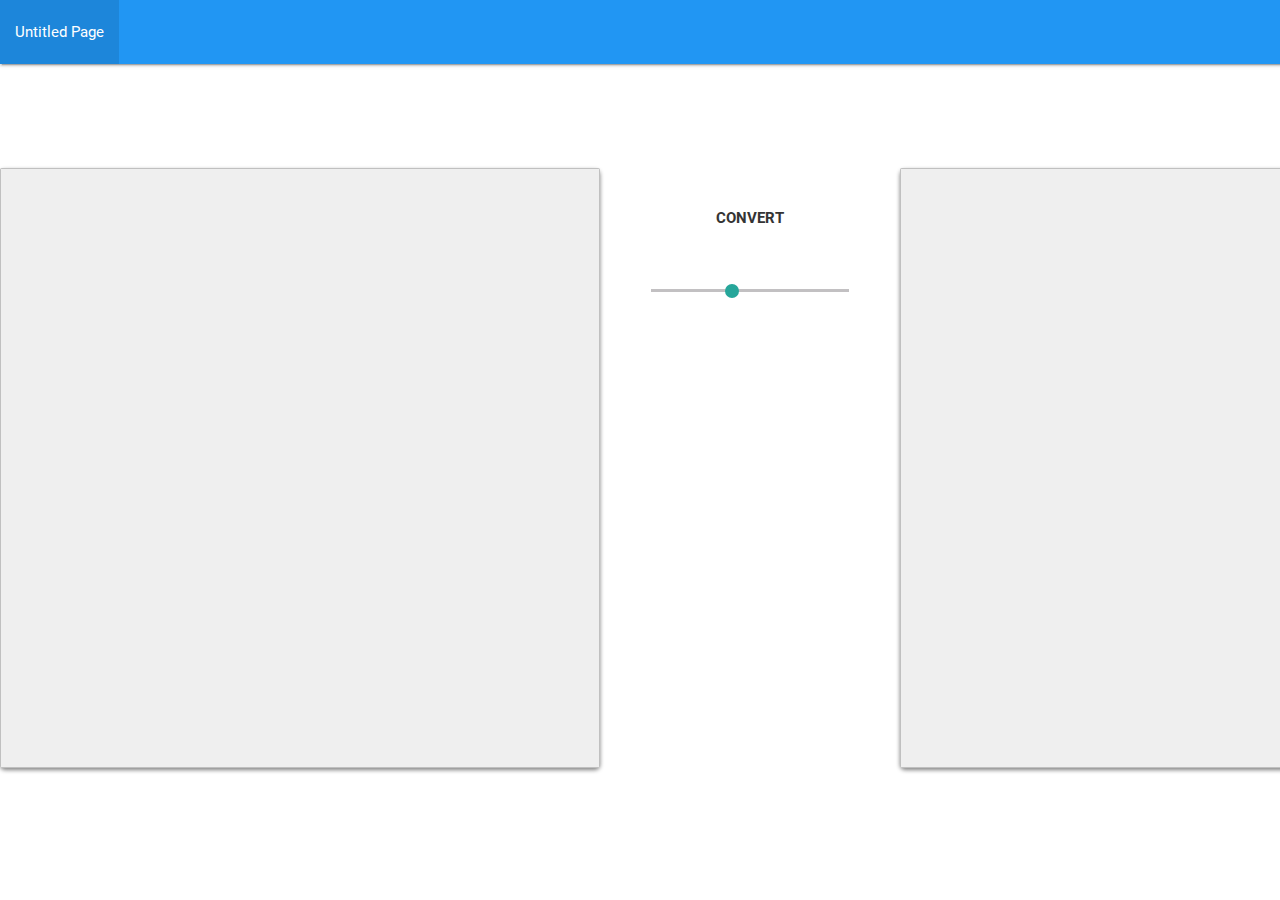
<file: dotimage.html>
<!DOCTYPE html>
<html>
  <head>
    <meta http-equiv="Content-Type" content="text/html; charset=UTF-8"/>
		<title>Untitled</title>
		<link href="https://fonts.googleapis.com/icon?family=Material+Icons" rel="stylesheet"/>
		<link href="css/materialize.min.css" type="text/css" rel="stylesheet" media="screen,projection"/>
		<link href="css/base.css" type="text/css" rel="stylesheet"/>
    <link href="css/dotimage.css" type="text/css" rel="stylesheet"/>
  </head>

  <body>

    <nav id="topBar">
      <div class="nav-wrapper blue lighten">
				<div id="topBarBox">
					<ul class="left hide-on-med-and-down">
						<li>
							<a href="index.html">Untitled Page</a>
						</li>
					</ul>
				</div>
			</div>
		</nav>

    <div id="bodyBoxCenter">
      <div id="contentBox">
        <div id="imageUploadArea">
          <img id="imageViewer">
          </img>
        </div>

        <div id="controlBox">
          <a id="doItBtn" class="waves-effect waves-blue btn-flat">CONVERT</a>
          <form id="sensivitySetterBox" action="#">
             <p class="range-field">
               <input id="sensivitySetter" type="range" min="0" max="1000" value="400" />
             </p>
           </form>
          <div id="progressViewer"></div>
        </div>

        <div id="resultArea">
          <img id="resultViewer">
          </img>
        </div>
      </div>
    </div>

  </body>

	<script type="text/javascript" src="https://code.jquery.com/jquery-2.1.1.min.js"></script>
	<script type="text/javascript" src="js/Materialize.min.js"></script>
	<script type="text/javascript" src="js/dotimage.js"></script>
</html>
</file>
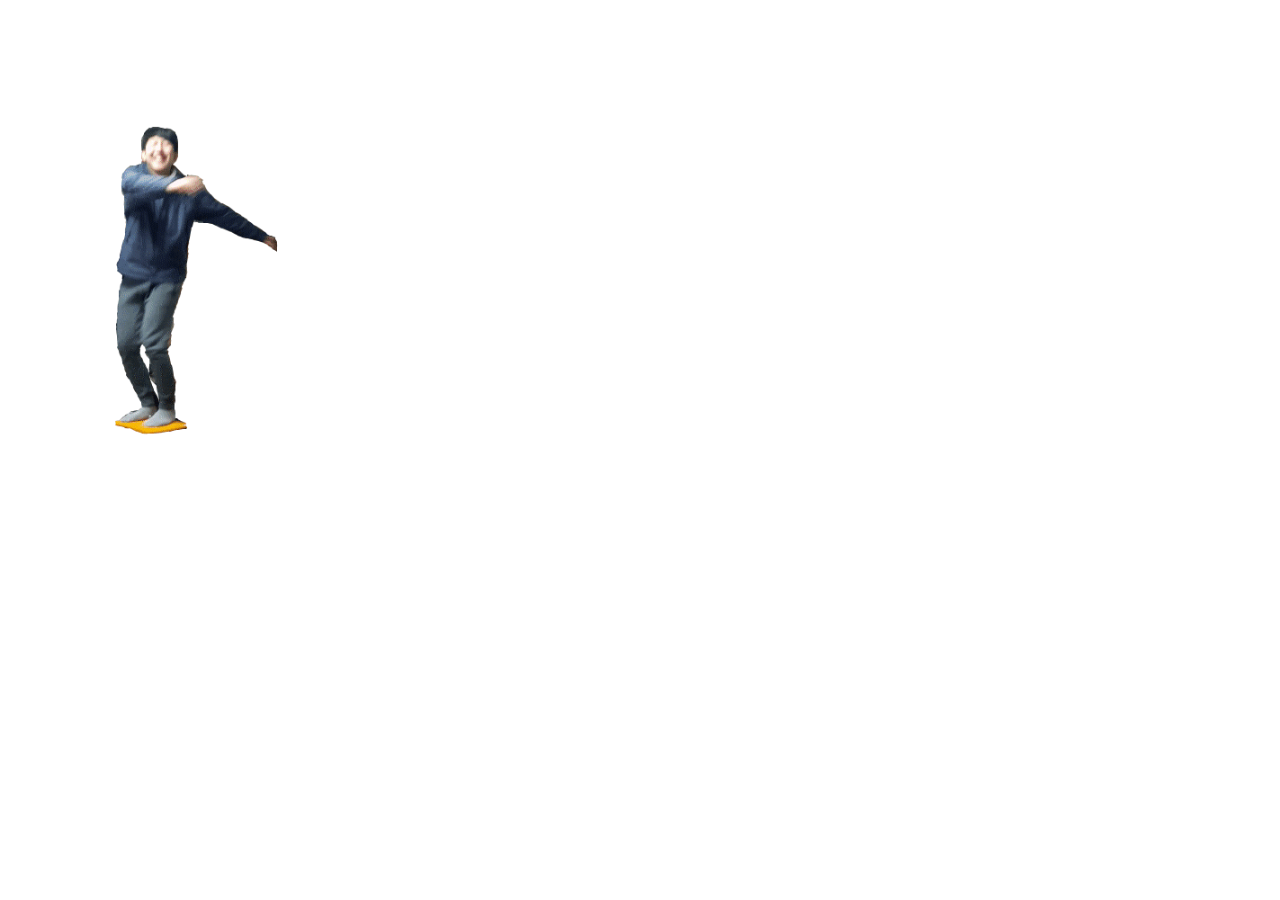
<file: lgi.html>
<!DOCTYPE html>
<html>
  <head>
    <meta http-equiv="Content-Type" content="text/html; charset=UTF-8"/>
		<title>이강인</title>

    <style>
      html, body, div {
        width: 100%;
        height: 100%;
        margin: 0;
        padding: 0;
      }
    </style>
  </head>

  <body>
    <div id="form">
    </div>


    <script type="text/javascript">

      var param = location.href.substring(location.href.indexOf("?") + 1, location.href.length).split("&");
      var attr = [];
      for (var i in param) {
        var temp = param[i].split("=");
        attr[temp[0]] = temp[1];
      }

      var c = parseInt(attr["c"]);
      var w = parseInt(attr["w"]);
      var h = parseInt(attr["h"]);
      var str = "";

      if (c) {
        for (var i = 0;i < c;i ++) {
          str += createImg(w,h);
        }
      } else {
        str += createImg(w,h);
      }

      document.getElementById("form").innerHTML = str;

      function createImg(width, height) {
        if (width && height) {
          console.log("asd")
          return "<img width=\"" + width + "\" height=\"" + height + "\" src=\"https://github.com/lwhgit/lwhgit.github.io/raw/master/res/img/lgi.gif\">";
        } else {
          return "<img width=\"331\" height=\"590\" src=\"res/img/lgi.gif\">";
        }
      }

    </script>
  </body>
</html>
</file>
<file: css/base.css>
html, body {
  width: 100%;
  height: 100%;
  min-width: 1536px;
}

#topBar {
  width: 100%;
  min-width: 1536px;
  margin-bottom: 4px;
  display: block;
}

#topBarBox {
  width: 1536px;
  height: 64px;
  margin: 0 auto;
}

#bodyBoxCenter {
  width: 1536px;
  height: calc(100% - 68px);
  margin: 0 auto;
  overflow: auto;
}

#bodyBoxFull {
  width: 100%;
  height: calc(100% - 68px);
  margin: 0 auto;
  overflow: auto;
}
</file>
<file: css/dotimage.css>
#contentBox {
  width: 100%;
  height: calc(100% - 100px);
  margin-top: 100px;
}

#imageUploadArea {
  width: 600px;
  height: 600px;
  border-radius: 5px;
  box-sizing: content-box;
  box-shadow: 0px 2px 4px 0px grey;
  float: left;
}

#resultArea {
  width: 600px;
  height: 600px;
  border-radius: 5px;
  box-shadow: 0px 2px 4px 0px grey;
  box-sizing: content-box;
  float: left;
}

#imageViewer {
  width: 100%;
  height: 100%;
  border-radius: 2px;
  background-color: #efefef;
}

#resultViewer {
  width: 100%;
  height: 100%;
  border-radius: 2px;
  background-color: #efefef;
}

#controlBox {
  width: 300px;
  height: 100%;
  float: left;
  overflow: auto;
}

#doItBtn {
  width: 200px;
  height: 80px;
  margin: 10px auto 0 auto;
  text-align: center;
  line-height: 80px;
  font-weight: 600;
  cursor: pointer;
  display: block;
}

#sensivitySetterBox {
  width: 200px;
  margin: 10px auto 0 auto;
}

#progressViewer {
  width: 200px;
  height: 80px;
  margin: 10px auto 0 auto;
  text-align: center;
  line-height: 80px;
  font-weight: 600;
  font-size: 30px;
}
</file>
